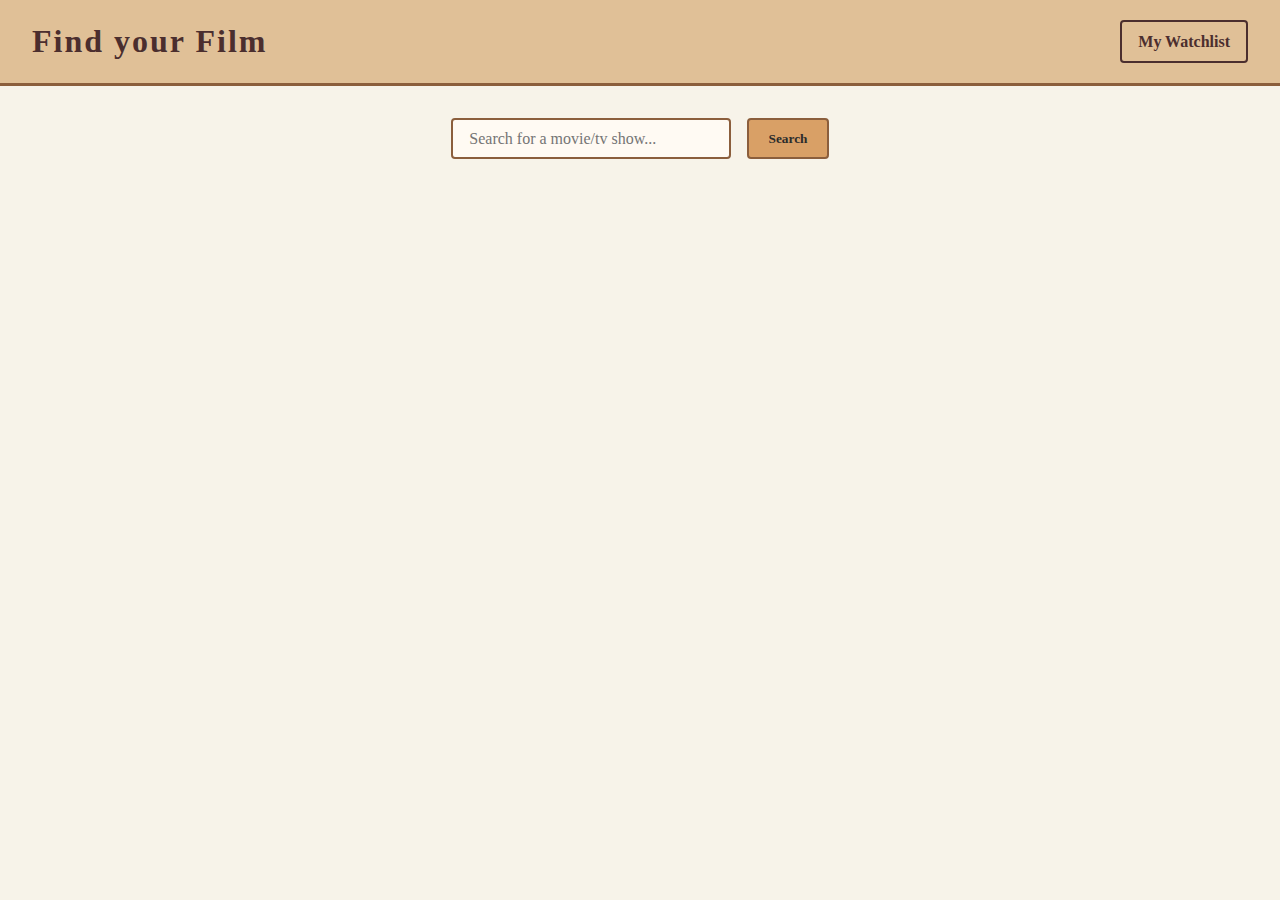
<file: index.html>
<!DOCTYPE html>
<html lang="en">
<head>
    <meta charset="UTF-8">
    <meta name="viewport" content="width=device-width, initial-scale=1.0">
    <title>Movie Watchlist</title>
    <link rel="stylesheet" href="index.css">
</head>
<body>
    <div id ="cont">
    <h1>Find your Film</h1>
    <a href="watchlist.html">My Watchlist</a>
    </div>
    <form>
        <input id="search-input" type="text" placeholder="Search for a movie/tv show...">
        <button id="search" type="submit">Search</button>   
    </form>
    <div id="results-container">
    </div>
    <script src="script.js"></script>
</body>
</html>
</file>
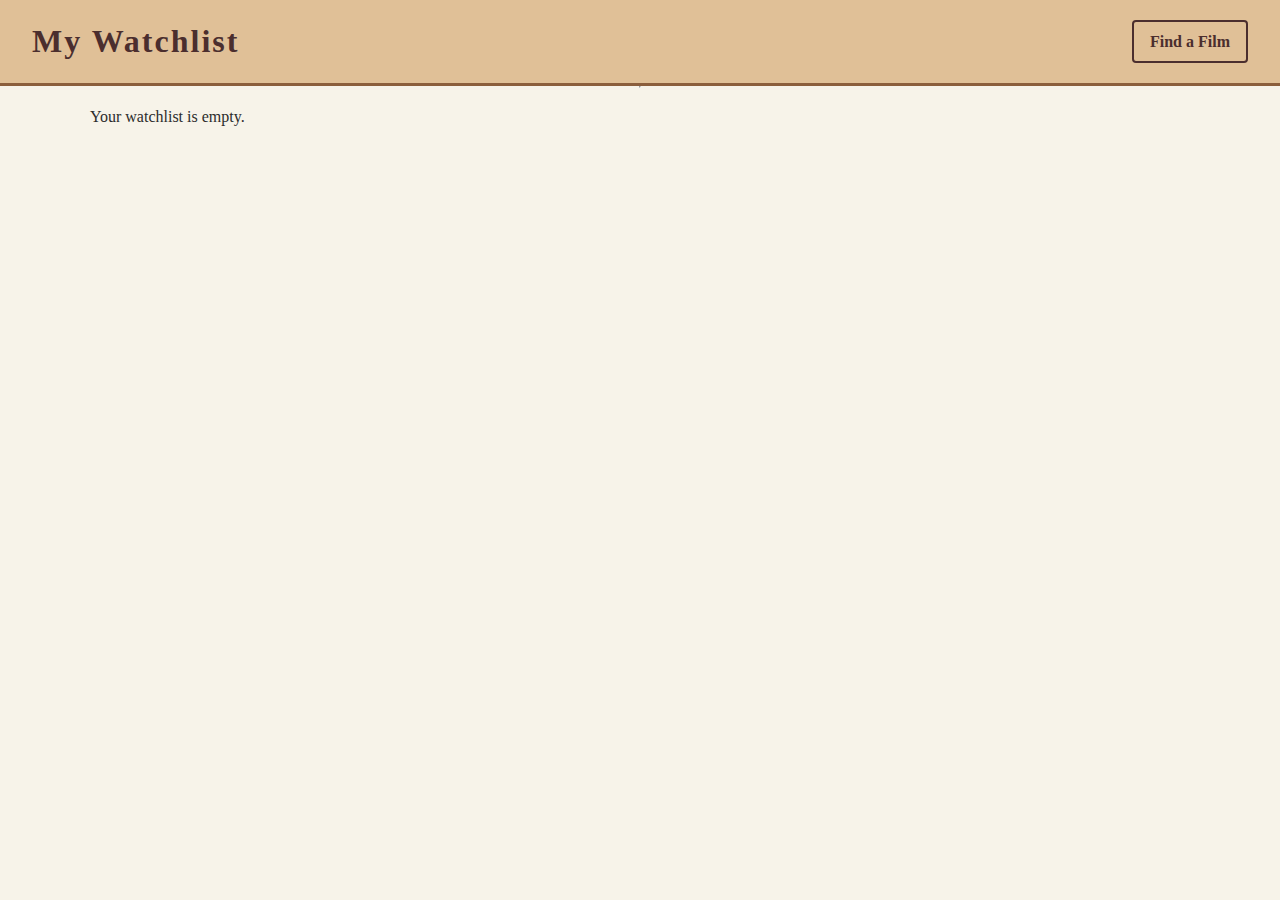
<file: watchlist.html>
<!DOCTYPE html>
<html lang="en">
<head>
    <meta charset="UTF-8">
    <meta name="viewport" content="width=device-width, initial-scale=1.0">
    <title>My Watchlist</title>
    <link rel="stylesheet" href="index.css">
</head>
<body>
    <div id="cont">
        <h1>My Watchlist</h1>
        <a href="index.html">Find a Film</a>
    </div>
    <hr>
    <div id="watchlist-container">
        <p>Loading your watchlist...</p>
    </div>
    <script src="watchlist.js"></script>
</body>
</html>
</file>
<file: index.css>
/* ===== Reset / Base ===== */
* {
  margin: 0;
  padding: 0;
  box-sizing: border-box;
  font-family: "Georgia", "Times New Roman", serif;
}

body {
  background: #f7f3e9;
  color: #2c2c2c;
  min-height: 100vh;
  display: flex;
  flex-direction: column;
  align-items: center;
  line-height: 1.6;
}

/* ===== Shared Header ===== */
#cont {
  width: 100%;
  padding: 1rem 2rem;
  background: #e0c097; /* vintage paper feel */
  display: flex;
  justify-content: space-between;
  align-items: center;
  border-bottom: 3px solid #8b5e3c; /* brown divider */
}

#cont h1 {
  font-size: 2rem;
  color: #4b2e2e; /* deep brown */
  letter-spacing: 2px;
}

#cont a {
  color: #4b2e2e;
  text-decoration: none;
  font-weight: bold;
  padding: 0.4rem 1rem;
  border: 2px solid #4b2e2e;
  border-radius: 4px;
  transition:0.3s ease, color 0.3s ease;
}

#cont a:hover {
  background: #4b2e2e;
  color: #f7f3e9;
}

/* ===== Search Bar (Index only) ===== */
form {
  margin: 2rem 0;
  display: flex;
  gap: 1rem;
}

#search-input {
  padding: 0.6rem 1rem;
  border: 2px solid #8b5e3c;
  border-radius: 4px;
  width: 280px;
  background: #fffaf3;
  color: #2c2c2c;
  font-size: 1rem;
}

#search {
  padding: 0.6rem 1.2rem;
  border-radius: 4px;
  border: 2px solid #8b5e3c;
  background: #d9a066; /* muted gold */
  color: #2c2c2c;
  cursor: pointer;
  font-weight: bold;
  transition: 0.3s ease;
}

#search:hover {
  background: #8b5e3c;
  color: #fffaf3;
}

/* ===== Movie & Watchlist Cards ===== */
#results-container, #watchlist-container {
  width: 90%;
  max-width: 1100px;
  margin: 1rem auto;
  display: grid;
  grid-template-columns: repeat(auto-fill, minmax(220px, 1fr));
  gap: 1.5rem;
}

.movie, .watchlist-item {
  background: #fffaf3;
  border: 2px solid #d9a066;
  border-radius: 6px;
  overflow: hidden;
  padding: 1rem;
  transition: transform 0.2s ease;
}

.movie:hover, .watchlist-item:hover {
  transform: translateY(-4px);
}

.movie img, .watchlist-item img {
  width: 100%;
  height: 300px;
  object-fit: cover;
  border: 2px solid #8b5e3c;
  margin-bottom: 0.8rem;
  background: url("placeholder.png"); /*Fallback for missing */
}

.movie h3, .watchlist-item h4 {
  color: #4b2e2e;
  margin-bottom: 0.4rem;
  font-size: 1.1rem;
  text-align: center;
}

.movie p, .watchlist-item p {
  font-size: 0.9rem;
  color: #5c4b3c;
  margin-bottom: 0.8rem;
  text-align: center;
}

/* ===== Buttons ===== */
.movie button, .watchlist-item button {
  padding: 0.4rem 0.8rem;
  border-radius: 4px;
  border: 2px solid #8b5e3c;
  background: #e0c097;
  color: #2c2c2c;
  cursor: pointer;
  font-weight: bold;
  transition: all 0.3s ease;
  display: block;
  margin: 0 auto;
}

.movie button:hover, .watchlist-item button:hover {
  background: #8b5e3c;
  color: #fffaf3;
}

/* ===== Error message ===== */
.error {
  grid-column: 1/-1;
  text-align: center;
  color: #8b2e2e;
  font-size: 1.1rem;
  margin-top: 1.5rem;
}
</file>
